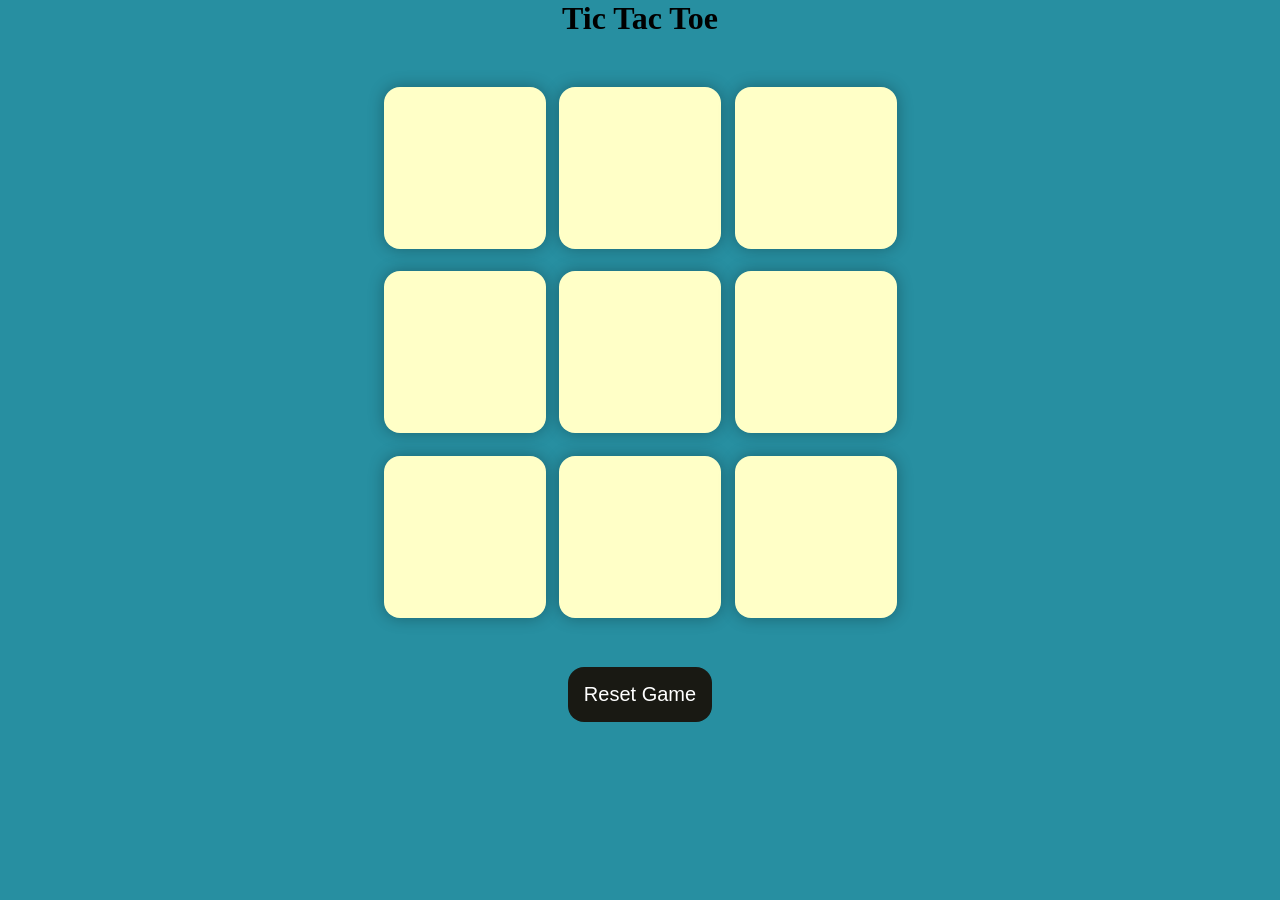
<file: Project 2/index.html>
<!DOCTYPE html>
<html lang="en">
<head>
    <meta charset="UTF-8">
    <meta name="viewport" content="width=device-width, initial-scale=1.0">
    <title>Tic-Tac-Toe game</title>
    <link rel="stylesheet" href="style.css">
</head>
<body>
    <div class="msg-container hide">
        <p id="msg">winner</p>
        <button id="new-btn">New Game</button>
    </div>
    <main>
    <h1>Tic Tac Toe</h1>
    <div class="container">
    <div class="game">
    <button class="box"></button>
    <button class="box"></button>
    <button class="box"></button>
    <button class="box"></button>
    <button class="box"></button>
    <button class="box"></button>
    <button class="box"></button>
    <button class="box"></button>
    <button class="box"></button>
    </div>
   </div>
   <button id="reset-btn">Reset Game</button>
   </main>
</body>
<script src="app.js"></script>
</html>
</file>
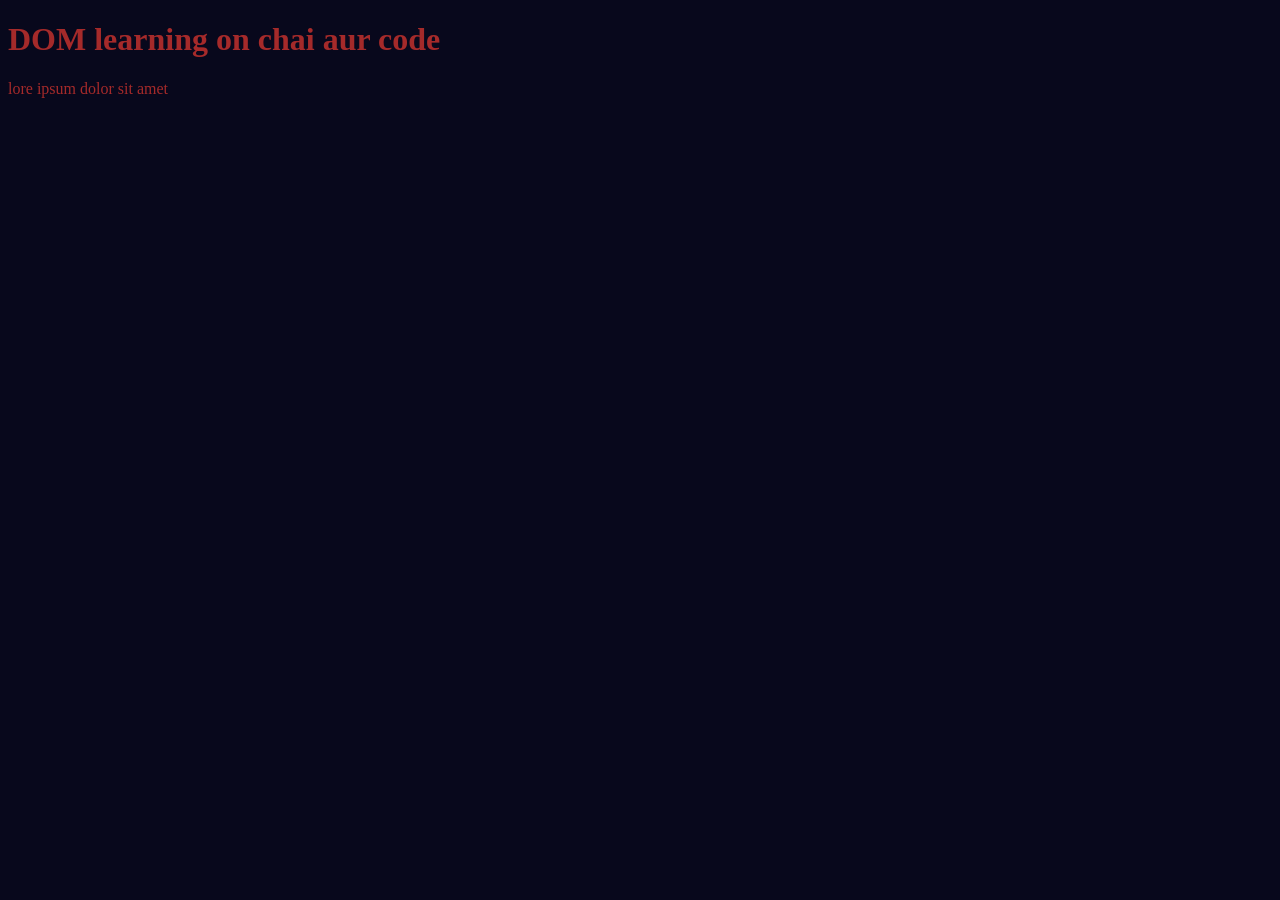
<file: 06_dom/one.html>
<!DOCTYPE html>
<html lang="en">
<head>
    <meta charset="UTF-8">
    
    <title>DOM learning</title>
    <style>
        .bg-black{
            background-color: rgb(8, 8, 28);
            color: brown;
        }
    </style>
</head>
<body class="bg-black">
    <div>
        <h1 id="title" class="heading">DOM learning on chai aur code</h1>
        <p>lore ipsum dolor sit amet</p>
    </div>
</body>
</html>
</file>
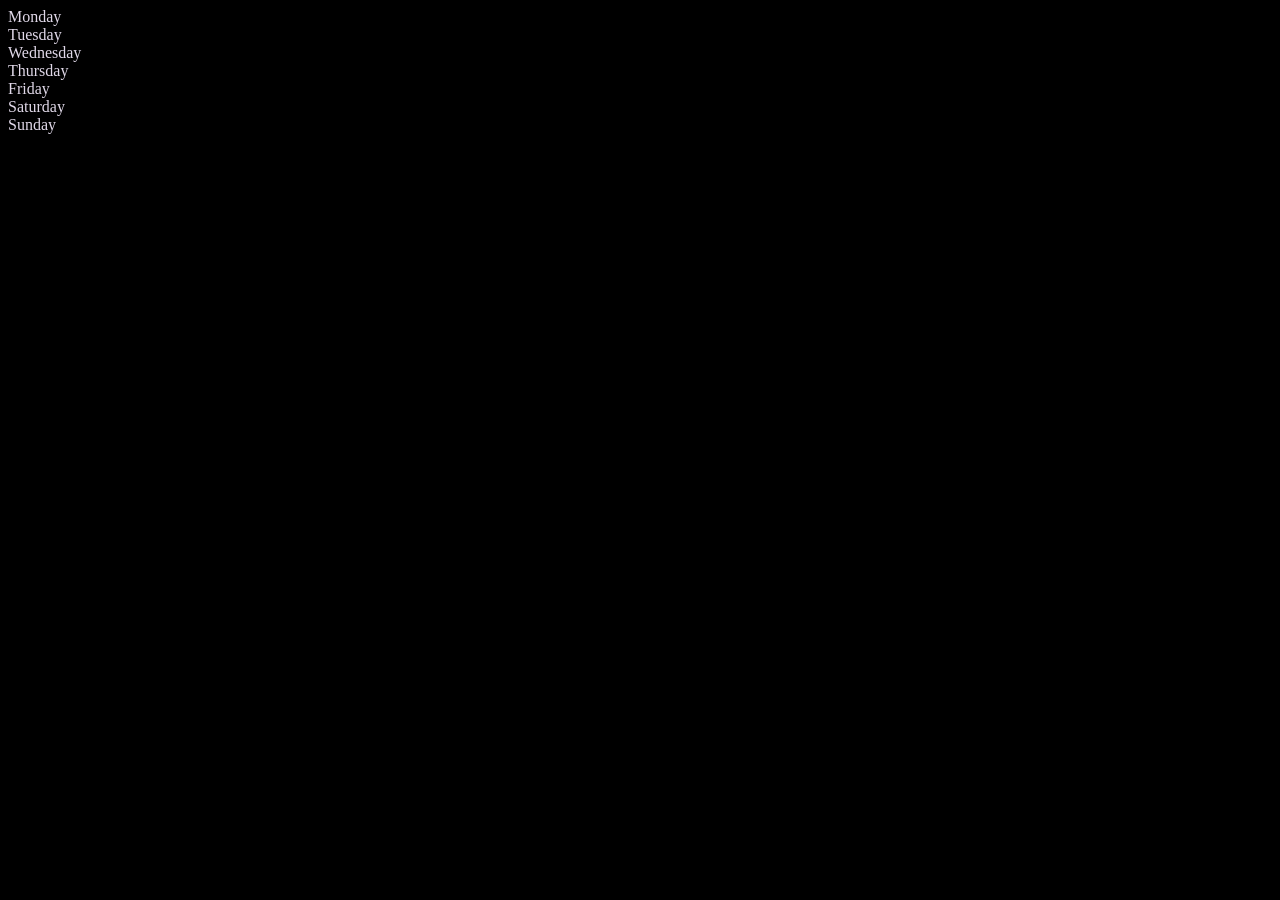
<file: 06_dom/two.html>
<!DOCTYPE html>
<html lang="en">
<head>
    <meta charset="UTF-8">
    <meta name="viewport" content="width=device-width, initial-scale=1.0">
    <title>DOM | Chai aur code</title>
</head>
<body style="background-color: black; color: rgb(224, 216, 232);">
    <div class="parents">
        <div class="day">Monday</div>
        <div class="day">Tuesday</div>
        <div class="day">Wednesday</div>
        <div class="day">Thursday</div>
        <div class="day">Friday</div>
        <div class="day">Saturday</div>
        <div class="day">Sunday</div>

    </div>
</body>
<script>
    const parent = document.querySelector('.parent')
    //console.log(parent.children)
    //console.log(parent.children(1).innerHTML);
    
    for (let i = 0; i < parent.children.length; i++) {
      console.log(parent.chi-children[i].innerHTML);
        
        
    }
    
</script>
</html>
</file>
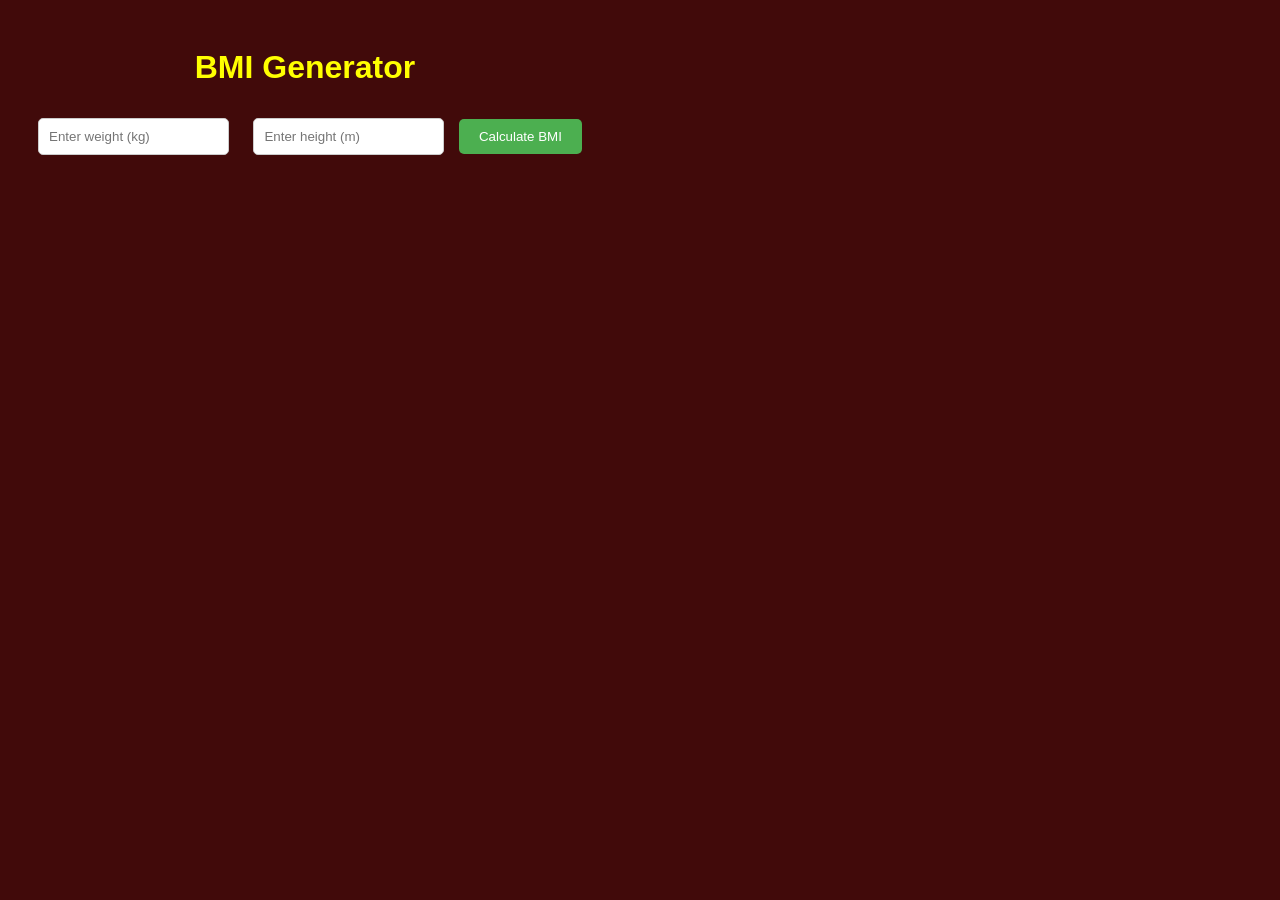
<file: Project/project 2.html>
<!DOCTYPE html>
<html lang="en">
<head>
    <meta charset="UTF-8">
    <meta name="viewport" content="width=device-width, initial-scale=1.0">
    <title>BMI generator</title>
    <style>
        body {
            font-family: Arial, sans-serif;
            text-align: center;
            padding: 20px;
            background-color: rgb(65, 10, 10);
            display: flex;
            color: yellow;
        }
        input {
            margin: 10px;
            padding: 10px;
            border: 1px solid #ccc;
            border-radius: 5px;
        }
        button {
            background-color: #4CAF50;
            color: white;
            padding: 10px 20px;
            border: none;
            border-radius: 5px;
            cursor: pointer;
        }
        button:hover {
            background-color: #45a049;
        }
    </style>
</head>
<body>
    <div>
        <h1>BMI Generator</h1>

        <input type="number" id="weight" placeholder="Enter weight (kg)">
        <input type="number" id="height" placeholder="Enter height (m)">
        
        <button onclick="calculateBMI()">Calculate BMI</button>
        <p id="result"></p>

    </div>
    <script>
    function calculateBMI() {

    let weight = document.getElementById("weight").value;
    let height = document.getElementById("height").value;

    if(weight == "" || height == ""){
        document.getElementById("result").innerHTML = "Please enter both values.";
        return;
    }

    let bmi = weight / (height * height);

    let status = "";

    if(bmi < 18.5){
        status = "Underweight";
    }
    else if(bmi < 25){
        status = "Normal";
    }
    else if(bmi < 30){
        status = "Overweight";
    }
    else{
        status = "Obese";
    }

    document.getElementById("result").innerHTML =
    "BMI: " + bmi.toFixed(2) + "<br>Status: " + status;
}
</script>
</body>
</html>
</file>
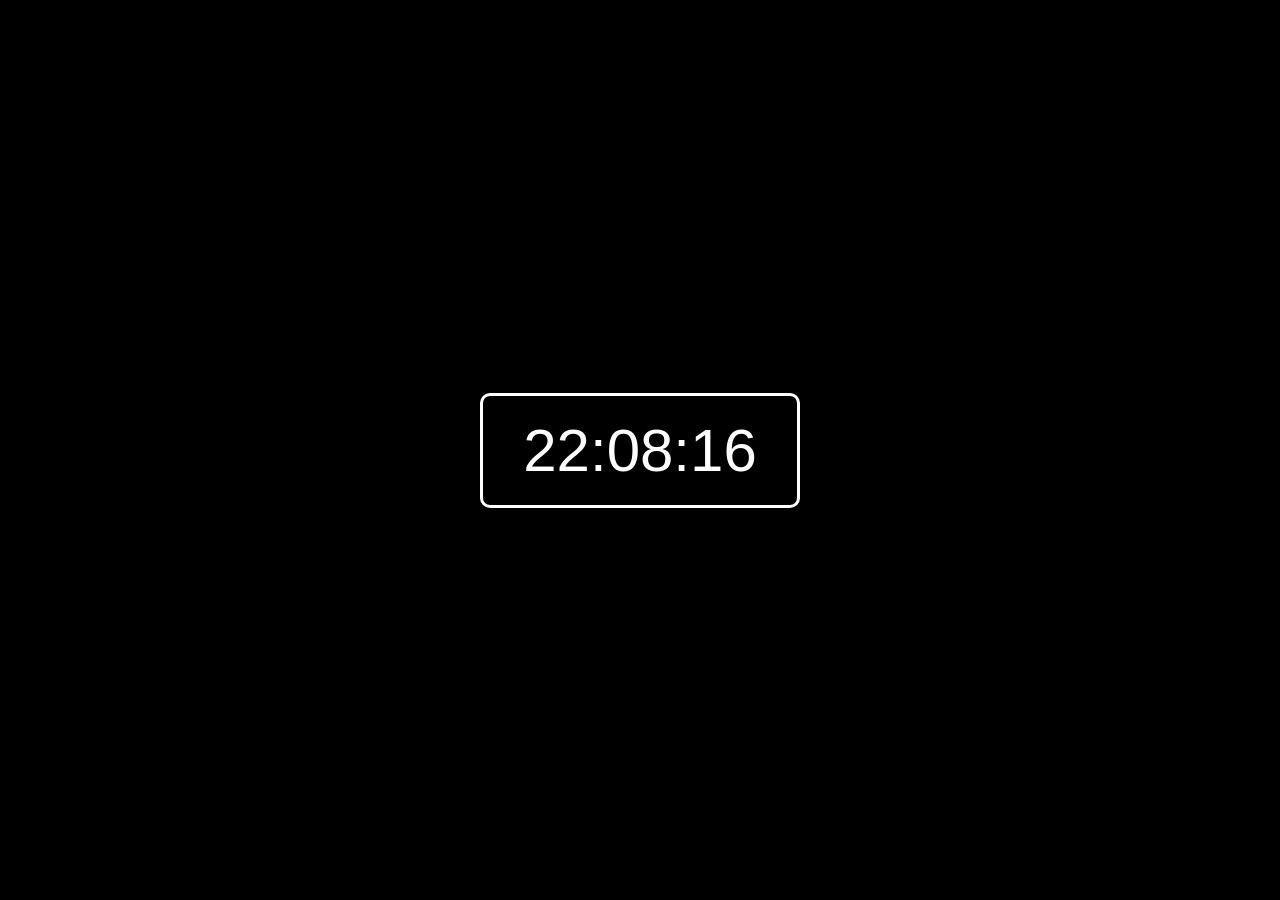
<file: Project/project 3.html>
<!DOCTYPE html>
<html lang="en">
<head>
<meta charset="UTF-8">
<meta name="viewport" content="width=device-width, initial-scale=1.0">
<title>Digital Clock</title>

<style>
body{
    margin:0;
    display:flex;
    justify-content:center;
    align-items:center;
    height:100vh;
    background:black;
    color:white;
    font-family:Arial, sans-serif;
}

.clock{
    font-size:60px;
    border:3px solid white;
    padding:20px 40px;
    border-radius:10px;
}
</style>
</head>

<body>

<div class="clock" id="clock"></div>

<script>
function updateClock(){

    let now = new Date();

    let hours = now.getHours();
    let minutes = now.getMinutes();
    let seconds = now.getSeconds();

    hours = hours < 10 ? "0" + hours : hours;
    minutes = minutes < 10 ? "0" + minutes : minutes;
    seconds = seconds < 10 ? "0" + seconds : seconds;

    document.getElementById("clock").innerHTML =
    hours + ":" + minutes + ":" + seconds;
}

setInterval(updateClock,1000);

updateClock();
</script>

</body>
</html>
</file>
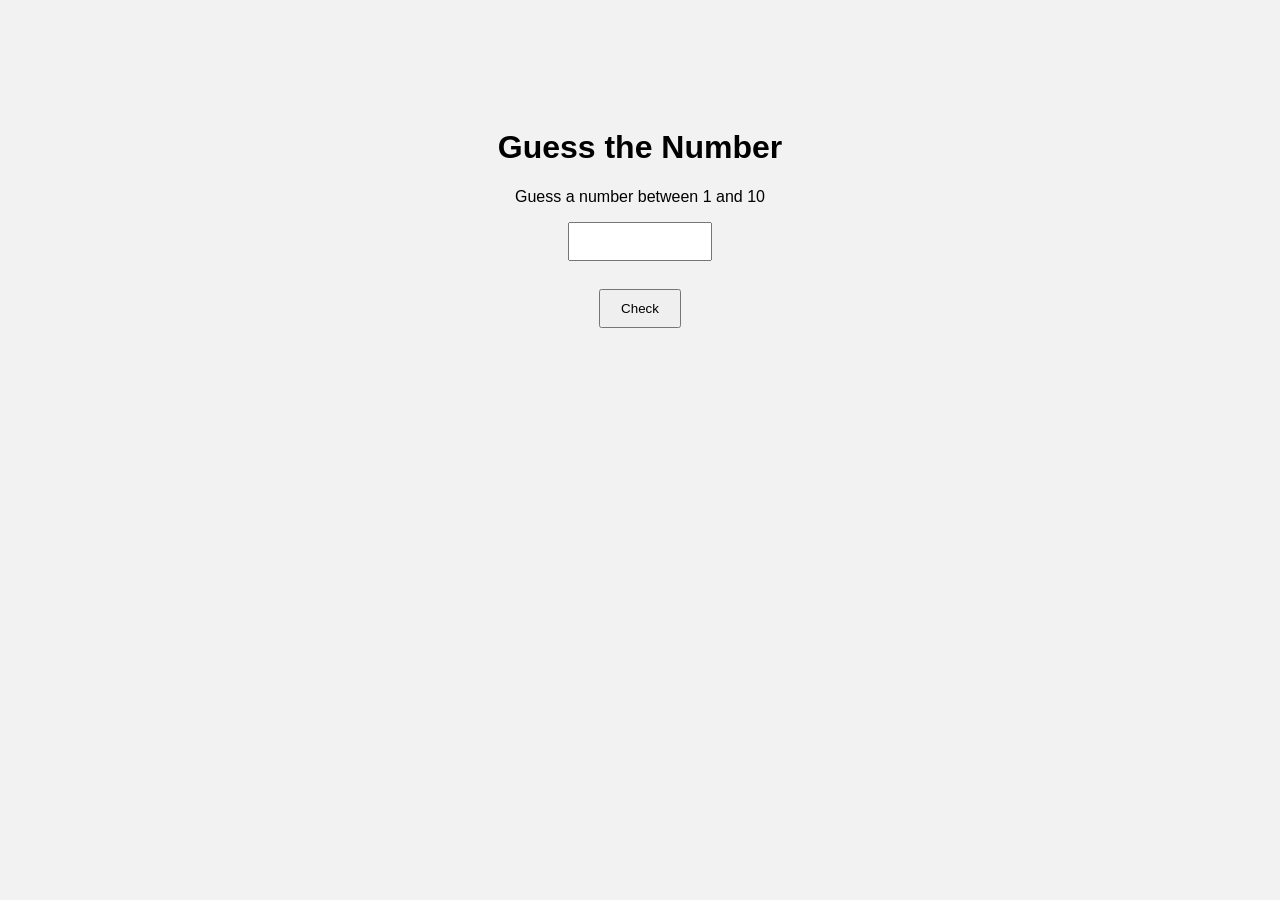
<file: Project/project 4.html>
<!DOCTYPE html>
<html lang="en">
<head>
<meta charset="UTF-8">
<meta name="viewport" content="width=device-width, initial-scale=1.0">
<title>Guess the Number</title>

<style>
body{
    font-family: Arial, sans-serif;
    text-align: center;
    background: #f2f2f2;
    padding-top: 100px;
}

input{
    padding:10px;
    width:120px;
}

button{
    padding:10px 20px;
    margin-top:10px;
    cursor:pointer;
}

#result{
    margin-top:20px;
    font-size:20px;
    font-weight:bold;
}
</style>
</head>

<body>

<h1>Guess the Number</h1>

<p>Guess a number between 1 and 10</p>

<input type="number" id="guess">

<br><br>

<button onclick="checkGuess()">Check</button>

<p id="result"></p>

<script>

let randomNumber = Math.floor(Math.random() * 10) + 1;

function checkGuess(){

    let guess = document.getElementById("guess").value;

    if(guess == randomNumber){
        document.getElementById("result").innerHTML = "🎉 Correct! You guessed it.";
    }
    else if(guess < randomNumber){
        document.getElementById("result").innerHTML = "Too Low!";
    }
    else{
        document.getElementById("result").innerHTML = "Too High!";
    }

}

</script>

</body>
</html>
</file>
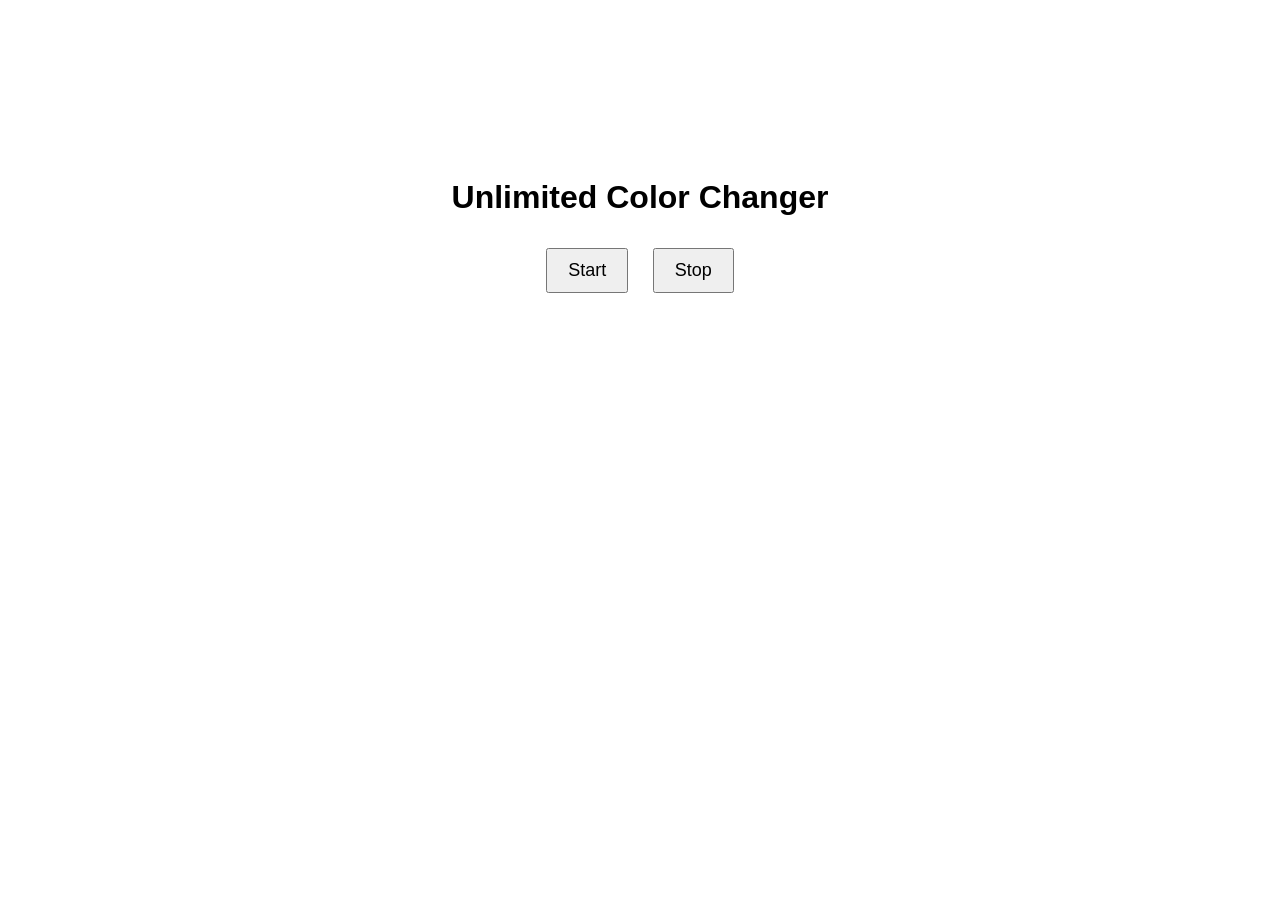
<file: Project/project 5.html>
<!DOCTYPE html>
<html lang="en">
<head>
<meta charset="UTF-8">
<meta name="viewport" content="width=device-width, initial-scale=1.0">
<title>Unlimited Color Changer</title>

<style>
body{
    font-family: Arial, sans-serif;
    text-align: center;
    padding-top: 150px;
    transition: background-color 0.5s;
}

button{
    padding: 10px 20px;
    margin: 10px;
    font-size: 18px;
    cursor: pointer;
}
</style>
</head>
<body>

<h1>Unlimited Color Changer</h1>

<button onclick="startColor()">Start</button>
<button onclick="stopColor()">Stop</button>

<script>

let interval;

function randomColor() {
    let color = "#" + Math.floor(Math.random() * 16777215).toString(16);
    document.body.style.backgroundColor = color;
}

function startColor() {
    interval = setInterval(randomColor, 1000);
}

function stopColor() {
    clearInterval(interval);
    interval = null;
}

</script>

</body>
</html>
</file>
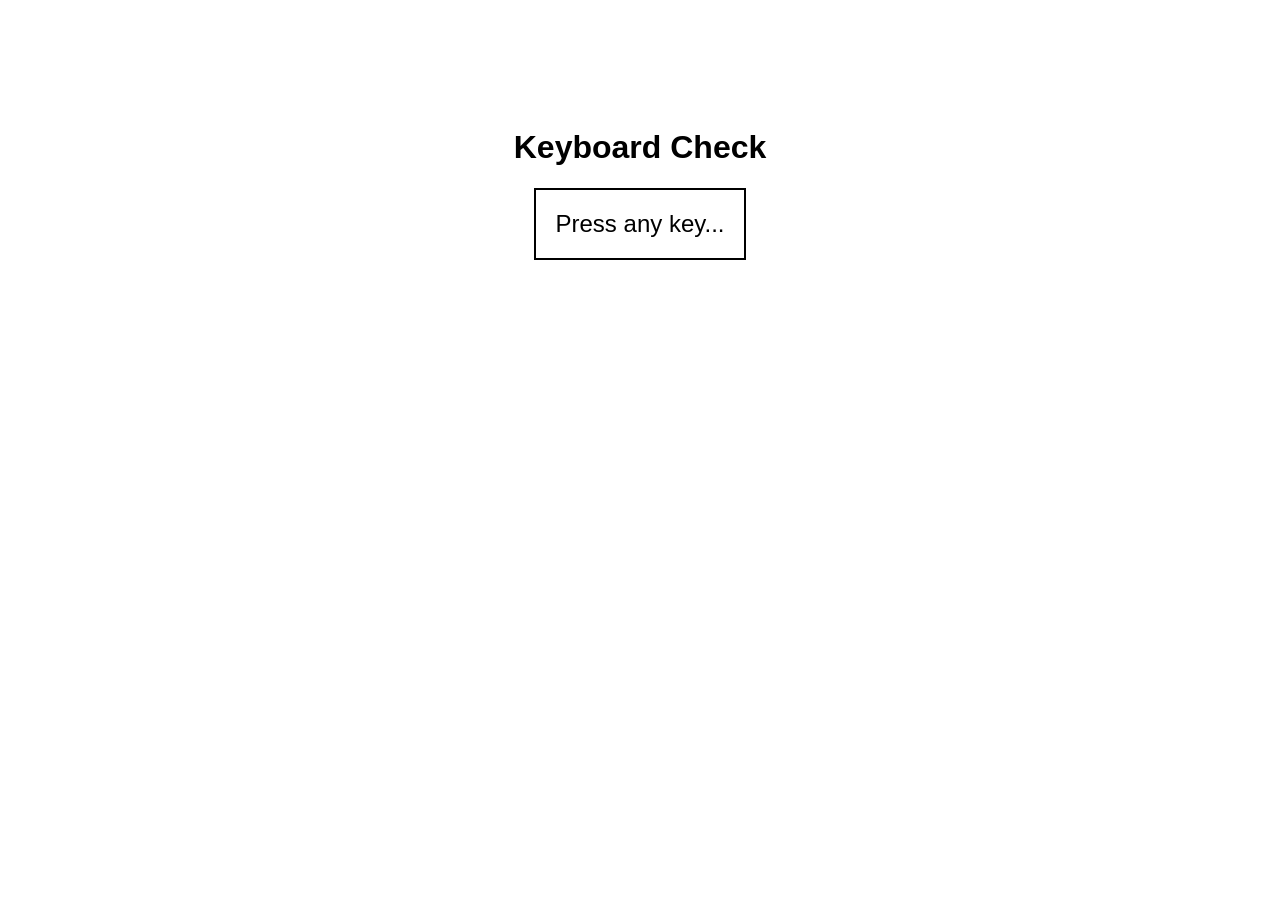
<file: Project/project 6.html>
<!DOCTYPE html>
<html lang="en">
<head>
<meta charset="UTF-8">
<meta name="viewport" content="width=device-width, initial-scale=1.0">
<title>Keyboard Check</title>

<style>
body{
    font-family: Arial, sans-serif;
    text-align: center;
    padding-top: 100px;
}

.box{
    border: 2px solid black;
    display: inline-block;
    padding: 20px;
    font-size: 24px;
}
</style>
</head>

<body>

<h1>Keyboard Check</h1>

<div class="box" id="result">
    Press any key...
</div>

<script>
document.addEventListener("keydown", function(event){

    document.getElementById("result").innerHTML =
    "Key: " + event.key + "<br>" +
    "Key Code: " + event.keyCode;

});
</script>

</body>
</html>
</file>
<file: Project 2/style.css>
* {
    margin: 0;
    padding: 0;
}

body {
    background-color: #278fa1;
    text-align: center;
}

.container {
    height: 70vh;
    display: flex;
    justify-content: center;
    align-items: center;
}

.game {
    height: 60vmin;
    width: 60vmin;
    display: flex;
    flex-wrap: wrap;
    justify-content: center;
    align-items: center;
    gap: 1.5vmin;
}

.box {
    height: 18vmin;
    width: 18vmin;
    border-radius: 1rem;
    border: none;
    box-shadow: 0 0 1rem rgba(0,0,0,0.3);
    font-size: 8vmin;
    color: red;
    background-color: #ffffc7;
}

#reset-btn {
    padding: 1rem;
    font-size: 1.25rem;
    background-color: #191913;
    color: #fff;
    border-radius: 1rem;
    border: none;
}

#new-btn {
    padding: 1rem;
    font-size: 1.25rem;
    background-color: #191913;
    color: #fff;
    border-radius: 1rem;
    border: none;
}

#msg {
    background-color: #ffffc7;
    font-size: 5vmin;
}

.msg-container {
    height: 70vmin;
    display: flex;
    flex-direction: column;
    gap: 4rem;
    justify-content: center;
    align-items: center;
}

.hide {
    display: none;
}
</file>
